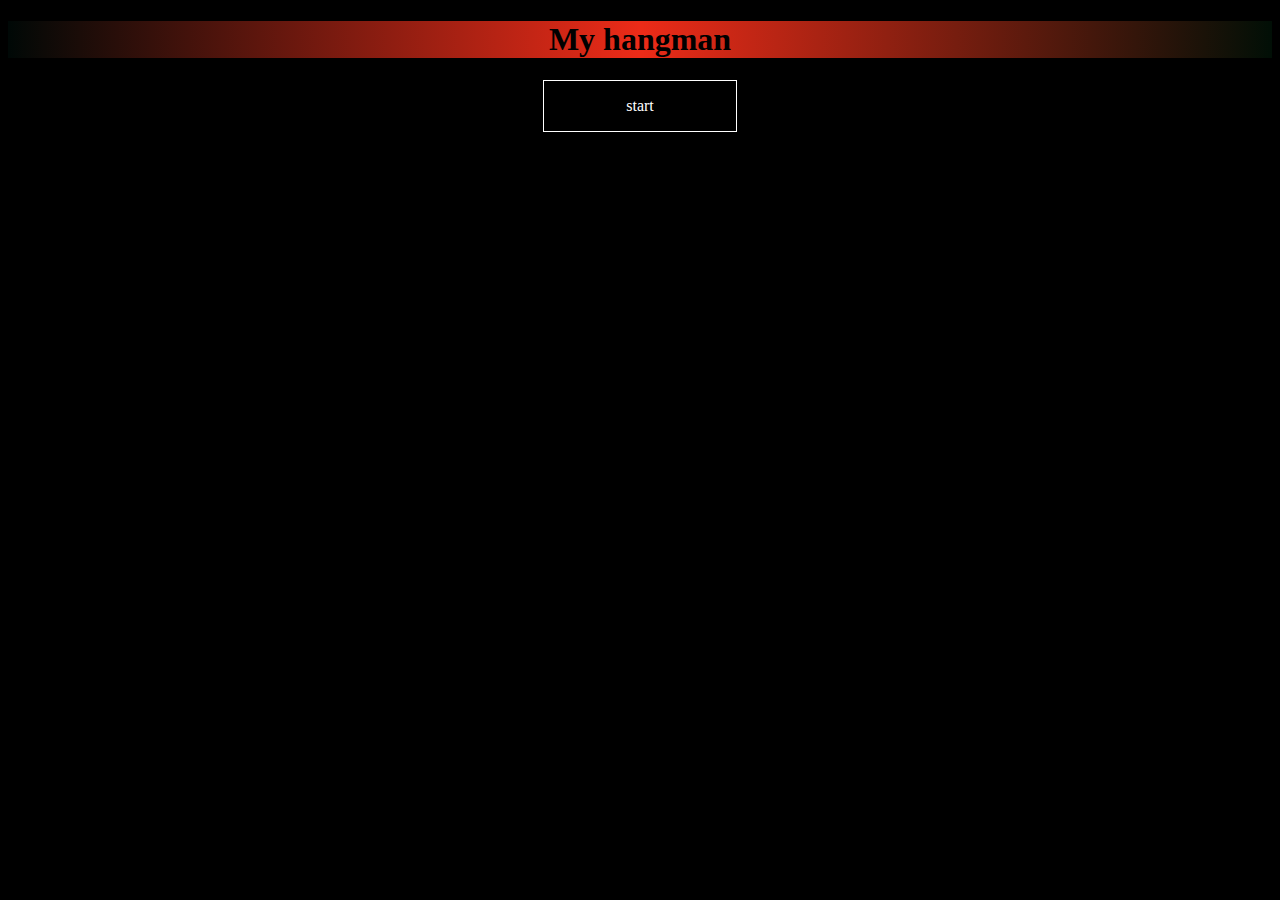
<file: index.html>
<!DOCTYPE html>
<html lang="en">
<head>
    <meta charset="UTF-8">
    <meta name="viewport" content="width=device-width, initial-scale=1.0">
    <link rel="stylesheet" href="assets/css/style.css">
    <title>Hangman</title>
</head>
<body>
    <h1><div id="Title">My hangman</div></h1>
    <p id="btnStart">start</p>
    <p id="Welcome">Welcome to the game play with the key</p>
    <!-- <p id="ChooseDifficulty">Choose your difficulty</p>
    <div id="Difficulty">
        <p id="EasyDifficulty">Easy</p>
        <p id="NormalDifficulty">Normal</p>
        <p id="InsaneDifficulty">Insane</p>
    </div> -->
    <div id="Game"></div>
    <div id="Resultat"></div>
</body>
<script src="assets/js/main.js"></script>
</html>
</file>
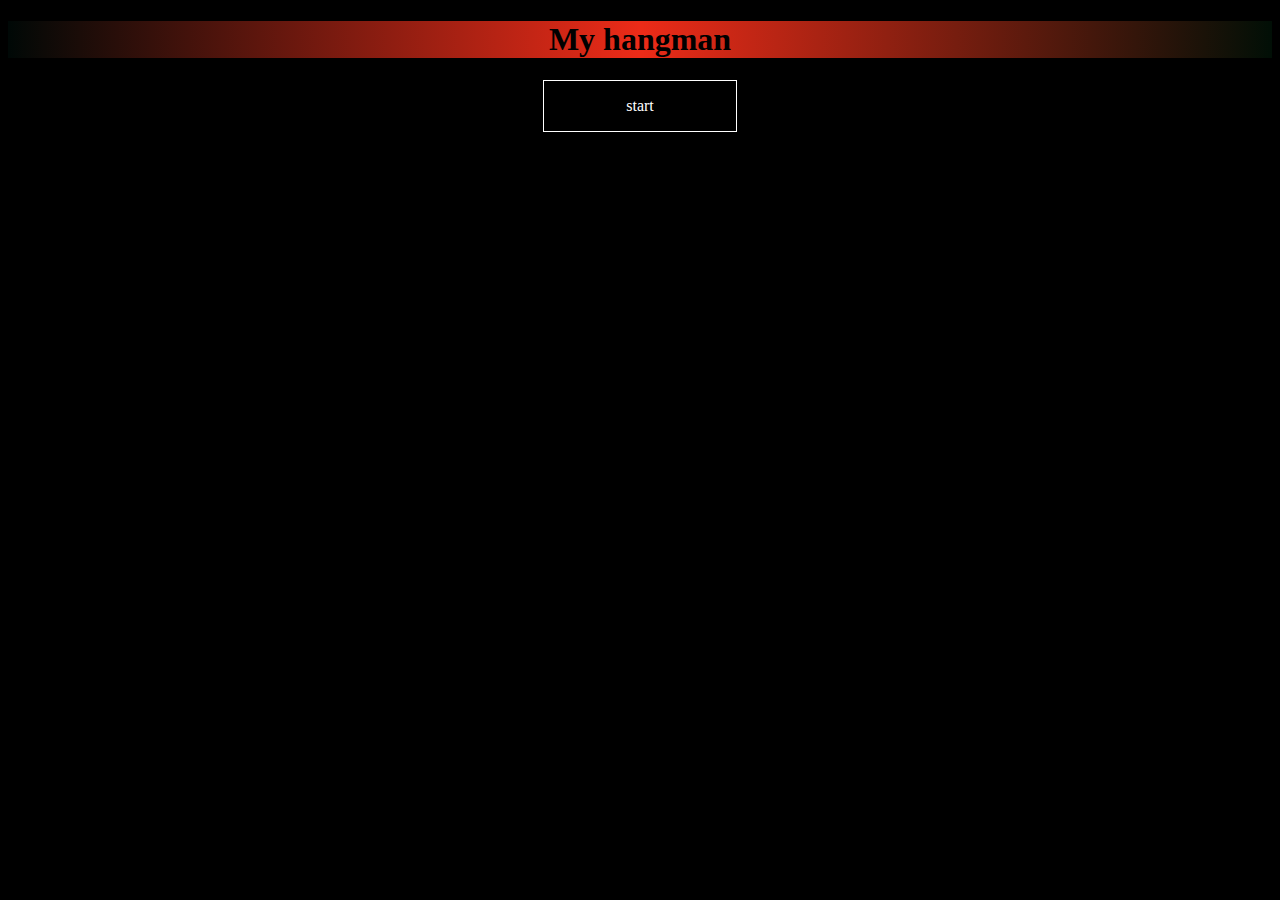
<file: hangman.html>
<!DOCTYPE html>
<html lang="en">
<head>
    <meta charset="UTF-8">
    <meta name="viewport" content="width=device-width, initial-scale=1.0">
    <link rel="stylesheet" href="assets/css/style.css">
    <title>Hangman</title>
</head>
<body>
    <h1><div id="Title">My hangman</div></h1>
    <p id="btnStart">start</p>
    <p id="Welcome">Welcome to the game</p>
    <!-- <p id="ChooseDifficulty">Choose your difficulty</p>
    <div id="Difficulty">
        <p id="EasyDifficulty">Easy</p>
        <p id="NormalDifficulty">Normal</p>
        <p id="InsaneDifficulty">Insane</p>
    </div> -->
    <div id="Game"></div>
    <div id="Resultat"></div>
</body>
<script src="assets/js/main.js"></script>
</html>
</file>
<file: assets/css/style.css>
body {
  background-color: black;
}

body h1 {
  text-align: center;
  background: #010d08;
  background: -webkit-gradient(linear, left top, right top, from(#010d08), color-stop(0%, #000806), color-stop(50%, #ec2b18), to(#010f06));
  background: linear-gradient(90deg, #010d08 0%, #000806 0%, #ec2b18 50%, #010f06 100%);
}

body h1 #Title {
  -webkit-animation: Title 1s infinite;
          animation: Title 1s infinite;
}

@-webkit-keyframes Title {
  0% {
    opacity: 0.25;
  }
  50% {
    opacity: 1;
  }
  100% {
    opacity: 0.25;
  }
}

@keyframes Title {
  0% {
    opacity: 0.25;
  }
  50% {
    opacity: 1;
  }
  100% {
    opacity: 0.25;
  }
}

body #btnStart {
  text-align: center;
  margin-left: auto;
  margin-right: auto;
  padding: 1rem;
  width: 10rem;
  border: 1px solid white;
  color: white;
}

body #btnStart:hover {
  background: -webkit-gradient(linear, left top, right top, from(#010d08), color-stop(0%, #000806), color-stop(50%, #ec2b18), to(#010f06));
  background: linear-gradient(90deg, #010d08 0%, #000806 0%, #ec2b18 50%, #010f06 100%);
}

body #Welcome {
  text-align: center;
  color: white;
}

body #ChooseDifficulty {
  text-align: center;
}

body #Difficulty {
  -webkit-box-pack: space-evenly;
      -ms-flex-pack: space-evenly;
          justify-content: space-evenly;
  text-align: center;
}

body #Difficulty #EasyDifficulty {
  background-color: green;
}

body #Difficulty #NormalDifficulty {
  background-color: grey;
}

body #Difficulty #InsaneDifficulty {
  background-color: red;
}

body .Letter {
  padding-left: 0.5rem;
  color: white;
}

body .Win {
  text-align: center;
  color: white;
}

body .Loose {
  text-align: center;
  color: white;
}

body #Game {
  -webkit-box-pack: center;
      -ms-flex-pack: center;
          justify-content: center;
}
</file>
